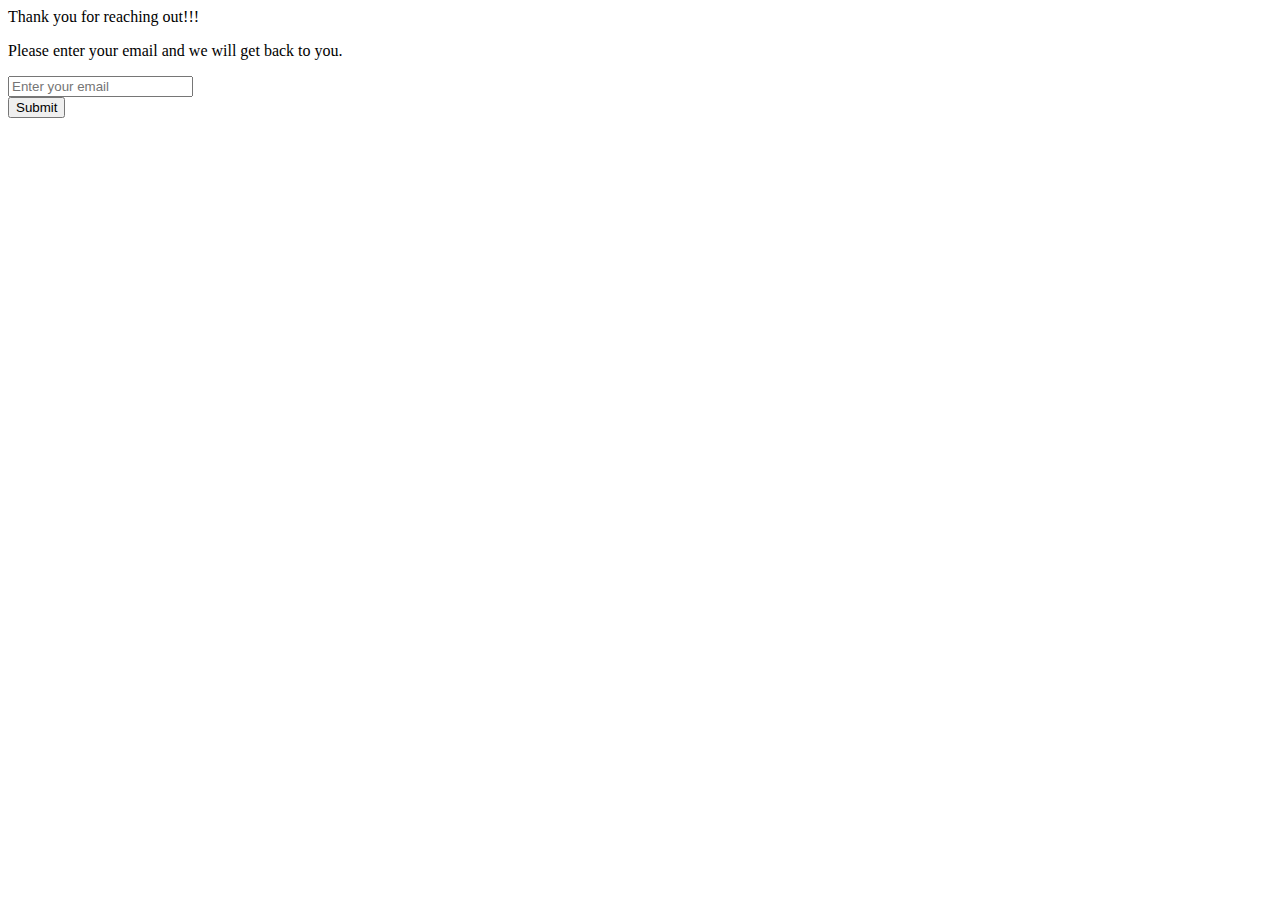
<file: contact.html>
<html>

<head>
    <title>Contact</title>
    <link rel="stylesheet" href="https://fonts.googleapis.com/css2?family=Ubuntu&display=swap" />
</head>

<body>
    <div>
        <div>
            <p>Thank you for reaching out!!!</p>
            <p>Please enter your email and we will get back to you.</p>
        </div>
        <div>
            <form action="index.html">
                <input type="email" placeholder="Enter your email" name="email" required />
                <br />
                <input type="submit" value="Submit" />
            </form>
        </div>
    </div>
</body>

</html>
</file>
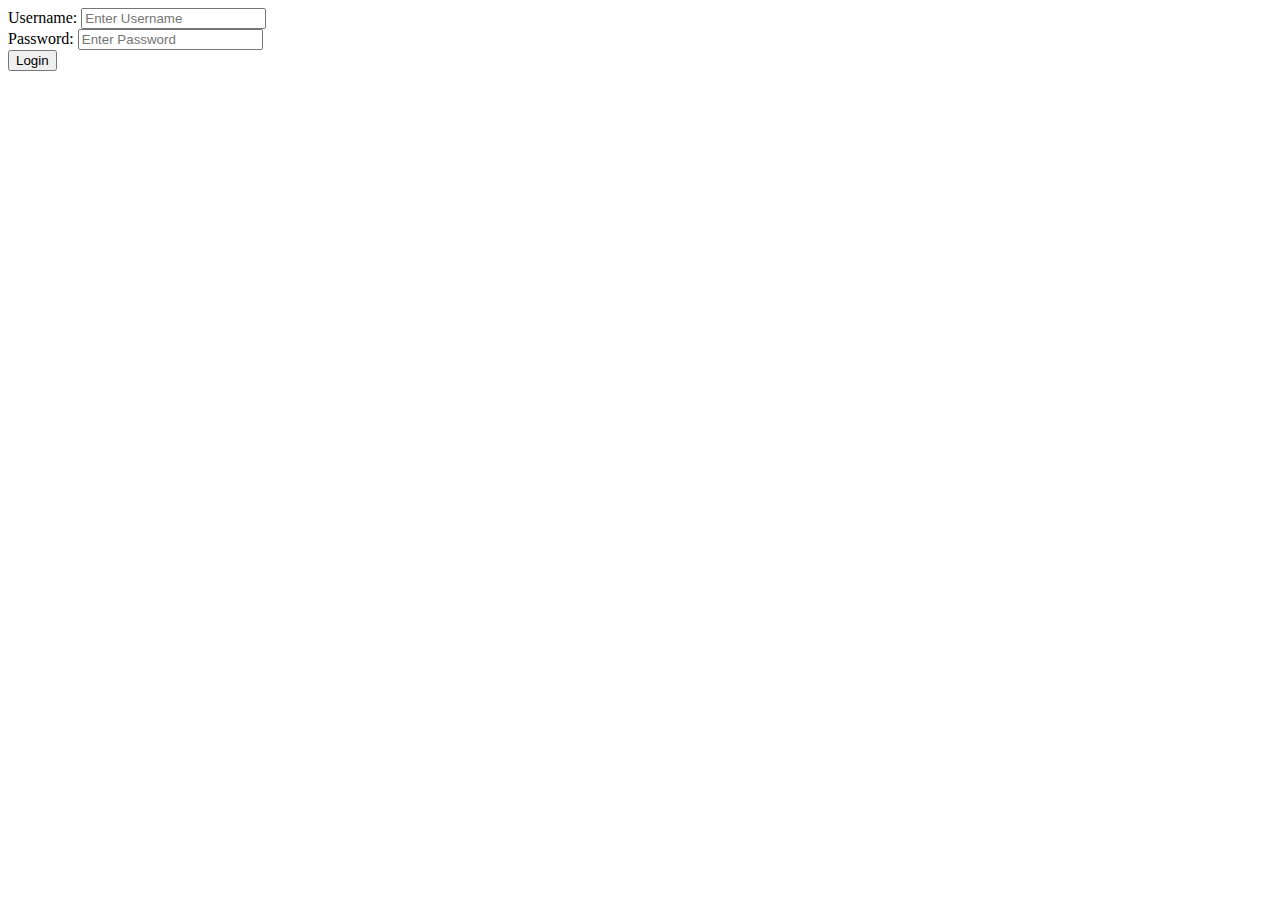
<file: login.html>
<html>

<head>
    <title>Login</title>
    <link rel="stylesheet" href="https://fonts.googleapis.com/css2?family=Ubuntu&display=swap" />
</head>

<body>
    <div>
        <form action="index.html">
            <label for="username">Username:</label>
            <input type="text" name="username" placeholder="Enter Username" autocomplete="off" required />
            <br />
            <label for="password">Password:</label>
            <input type="password" name="password" placeholder="Enter Password" required />
            <br />
            <input type="submit" value="Login" />
        </form>
    </div>
</body>

</html>
</file>
